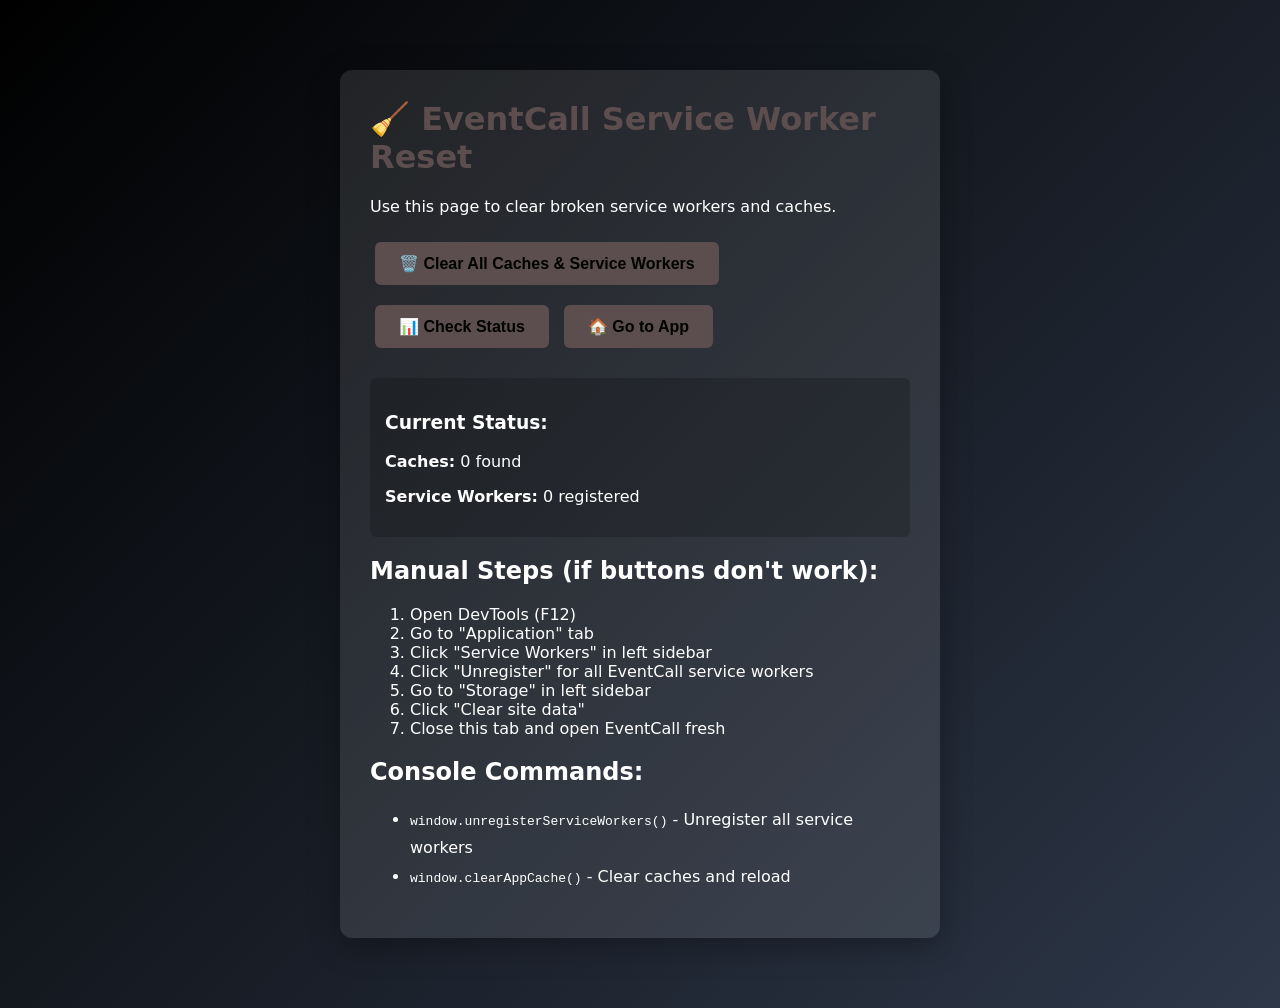
<file: clear-sw.html>
<!DOCTYPE html>
<html lang="en">
<head>
    <meta charset="UTF-8">
    <meta name="viewport" content="width=device-width, initial-scale=1.0">
    <title>Clear Service Worker - EventCall</title>
    <style>
        body {
            font-family: system-ui, -apple-system, sans-serif;
            max-width: 600px;
            margin: 50px auto;
            padding: 20px;
            background: linear-gradient(135deg, #000000, #2d3748);
            color: #fff;
        }
        .card {
            background: rgba(255, 255, 255, 0.1);
            border-radius: 12px;
            padding: 30px;
            box-shadow: 0 8px 32px rgba(0, 0, 0, 0.3);
        }
        h1 { color: #5C4E4E; margin-top: 0; }
        button {
            background: #5C4E4E;
            color: #000000;
            border: none;
            padding: 12px 24px;
            border-radius: 6px;
            font-size: 16px;
            font-weight: 600;
            cursor: pointer;
            margin: 10px 5px;
        }
        button:hover { background: #988686; }
        .status {
            margin-top: 20px;
            padding: 15px;
            border-radius: 6px;
            background: rgba(0, 0, 0, 0.2);
        }
        .success { color: #10b981; }
        .error { color: #ef4444; }
        .info { color: #3b82f6; }
        ul { line-height: 1.8; }
    </style>
</head>
<body>
    <div class="card">
        <h1>🧹 EventCall Service Worker Reset</h1>
        <p>Use this page to clear broken service workers and caches.</p>

        <div>
            <button onclick="clearEverything()">🗑️ Clear All Caches & Service Workers</button>
            <button onclick="checkStatus()">📊 Check Status</button>
            <button onclick="goToApp()">🏠 Go to App</button>
        </div>

        <div id="status" class="status">
            <p class="info">Click "Check Status" to see current service workers.</p>
        </div>

        <h2>Manual Steps (if buttons don't work):</h2>
        <ol>
            <li>Open DevTools (F12)</li>
            <li>Go to "Application" tab</li>
            <li>Click "Service Workers" in left sidebar</li>
            <li>Click "Unregister" for all EventCall service workers</li>
            <li>Go to "Storage" in left sidebar</li>
            <li>Click "Clear site data"</li>
            <li>Close this tab and open EventCall fresh</li>
        </ol>

        <h2>Console Commands:</h2>
        <ul>
            <li><code>window.unregisterServiceWorkers()</code> - Unregister all service workers</li>
            <li><code>window.clearAppCache()</code> - Clear caches and reload</li>
        </ul>
    </div>

    <script>
        async function clearEverything() {
            const statusDiv = document.getElementById('status');
            statusDiv.innerHTML = '<p class="info">🔄 Clearing...</p>';

            try {
                // Clear all caches
                if ('caches' in window) {
                    const cacheNames = await caches.keys();
                    await Promise.all(cacheNames.map(name => caches.delete(name)));
                    console.log('✅ Caches cleared:', cacheNames);
                }

                // Unregister all service workers
                if ('serviceWorker' in navigator) {
                    const registrations = await navigator.serviceWorker.getRegistrations();
                    await Promise.all(registrations.map(reg => reg.unregister()));
                    console.log('✅ Service workers unregistered:', registrations.length);
                }

                statusDiv.innerHTML = '<p class="success">✅ Successfully cleared all caches and service workers!</p><p>You can now close this tab and reload EventCall.</p>';
            } catch (error) {
                console.error('Error:', error);
                statusDiv.innerHTML = `<p class="error">❌ Error: ${error.message}</p><p>Try the manual steps above.</p>`;
            }
        }

        async function checkStatus() {
            const statusDiv = document.getElementById('status');
            statusDiv.innerHTML = '<p class="info">🔍 Checking...</p>';

            let html = '<h3>Current Status:</h3>';

            // Check caches
            if ('caches' in window) {
                const cacheNames = await caches.keys();
                html += `<p><strong>Caches:</strong> ${cacheNames.length} found</p>`;
                if (cacheNames.length > 0) {
                    html += '<ul>';
                    cacheNames.forEach(name => {
                        html += `<li>${name}</li>`;
                    });
                    html += '</ul>';
                }
            }

            // Check service workers
            if ('serviceWorker' in navigator) {
                const registrations = await navigator.serviceWorker.getRegistrations();
                html += `<p><strong>Service Workers:</strong> ${registrations.length} registered</p>`;
                if (registrations.length > 0) {
                    html += '<ul>';
                    registrations.forEach(reg => {
                        html += `<li>${reg.scope}</li>`;
                    });
                    html += '</ul>';
                }
            }

            statusDiv.innerHTML = html;
        }

        function goToApp() {
            window.location.href = './index.html';
        }

        // Auto-check on load
        window.addEventListener('load', checkStatus);
    </script>
</body>
</html>
</file>
